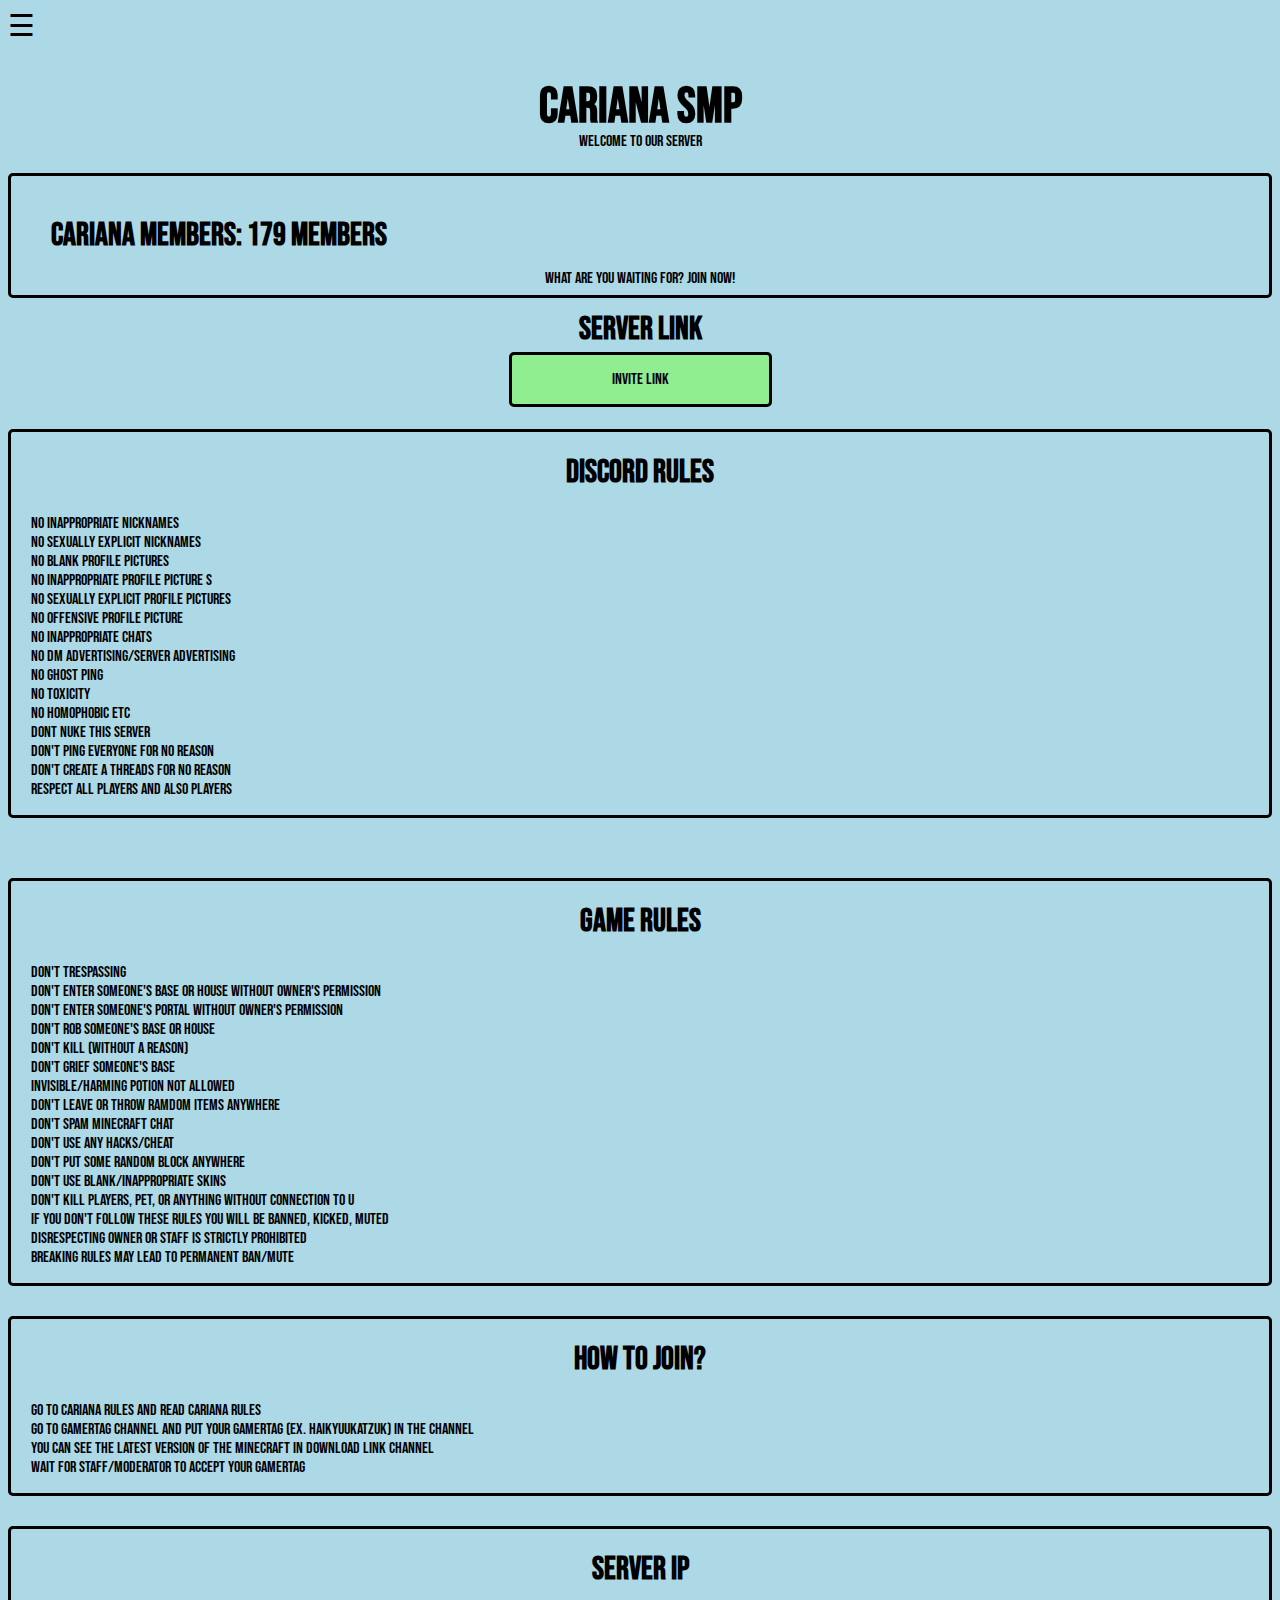
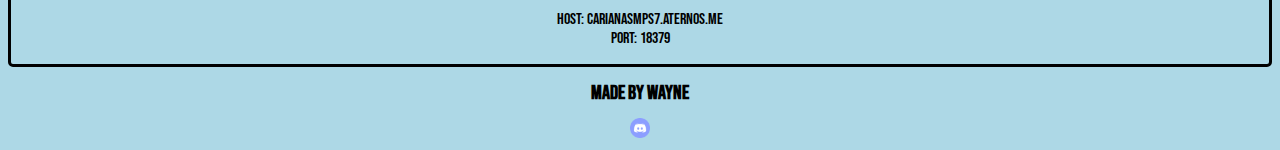
<file: index.html>
<!DOCTYPE html>
<html>

<head>
  <meta charset="utf-8">
  <meta name="viewport" content="width=device-width">
  <title>CARIANA SMP</title>
  <link rel="stylesheet" href="style.css">
</head>

<body>
  <div id="mySidenav" class="sidenav">
  <a href="javascript:void(0)" class="closebtn" onclick="closeNav()">&times;</a>
  <a href="index.html">HOME</a>
  <a href="moderators.html">MODERATORS</a>
  <a href="server-ip.html">SERVER IP</a>
  <a href="rules.html">RULES</a>
  </div>
  <span style="font-size:30px;cursor:pointer" onclick="openNav()">&#9776;</span>
  <div class="page-title">
    <h1 class="cariana-smp">CARIANA SMP</h1>
    <p class="cariana-welcome">WELCOME TO OUR SERVER</p>
  </div>
  <div class="members">
    <h1 class="server-members">CARIANA MEMBERS: 179 MEMBERS</h1>
    <p class="recruit">WHAT ARE YOU WAITING FOR? JOIN NOW!</p>
  </div>
  <div class="discord-invite">
    <h1 class="discord-title">SERVER LINK</h1>
    <center>
    <a href="https://discord.gg/ZFk8WZcnVs" class="discord-link">INVITE LINK</a>
    </center>
  </div>
  <div class="server-rules">
    <h1 class="discord-title">DISCORD RULES</h1>
    <p class="discord-rules">
NO INAPPROPRIATE NICKNAMES <br>
NO SEXUALLY EXPLICIT NICKNAMES <br>
NO BLANK PROFILE PICTURES <br>
NO INAPPROPRIATE PROFILE PICTURE S<br>
NO SEXUALLY EXPLICIT PROFILE PICTURES <br>
NO OFFENSIVE PROFILE PICTURE <br>
NO INAPPROPRIATE CHATS <br>
NO DM ADVERTISING/SERVER ADVERTISING<br>
NO GHOST PING<br>
NO TOXICITY <br>
NO HOMOPHOBIC ETC <br>
DONT NUKE THIS SERVER<br>
DON'T PING EVERYONE FOR NO REASON<br>
DON'T CREATE A THREADS FOR NO REASON <br>
RESPECT ALL PLAYERS AND ALSO PLAYERS <br>
    </p>
  </div>
<div class="game-rules">
  <h1 class="game-title">GAME RULES</h1>
<p class="game-read">
Don't Trespassing <br>
Don't Enter Someone's Base Or House without Owner's Permission <br>
Don't Enter Someone's Portal without Owner's Permission <br>
Don't Rob Someone's Base Or House <br>
Don't Kill (Without A Reason) <br>
Don't Grief Someone's Base <br>
Invisible/Harming Potion Not Allowed <br>
Don't Leave Or Throw Ramdom Items Anywhere <br>
Don't Spam Minecraft Chat <br>
Don't Use Any Hacks/Cheat <br>
Don't Put Some Random Block Anywhere <br>
Don't Use Blank/Inappropriate Skins <br>
Don't Kill Players, Pet, or anything without connection to u <br>
If You Don't Follow These Rules You Will Be Banned, Kicked, Muted <br>
Disrespecting Owner Or Staff Is Strictly Prohibited <br>
Breaking Rules May Lead to Permanent Ban/Mute <br>
 </p>
</div>
  </div>
  <div class="tutorial-join">
    <h1 class="how-to-join">HOW TO JOIN?</h1>
    <p class="join-tutorial">
      GO TO CARIANA RULES AND READ CARIANA RULES <br>
      GO TO GAMERTAG CHANNEL AND PUT YOUR GAMERTAG (ex. HaikyuuKatzuk) IN THE CHANNEL <br>
      YOU CAN SEE THE LATEST VERSION OF THE MINECRAFT IN DOWNLOAD LINK CHANNEL <br>
      WAIT FOR STAFF/MODERATOR TO ACCEPT YOUR GAMERTAG <br>
    </p>
  </div>
  <div class="ip-port">
    <h1 class="ip-title">SERVER IP</h1>
    <p class="server-ip">
      HOST: CARIANASMPS7.aternos.me <br>
      PORT: 18379 <br>
    </p>
  </div>
  <h1 class="credits">MADE BY WAYNE</h1>
  <center>
  <a href="https://discord.com/users/831691874699444234"><img src="3532815.png" alt="discord-logo" class="discord-logo"></a>
  </center>
  <script src="script.js"></script>
</body>

</html>
</file>
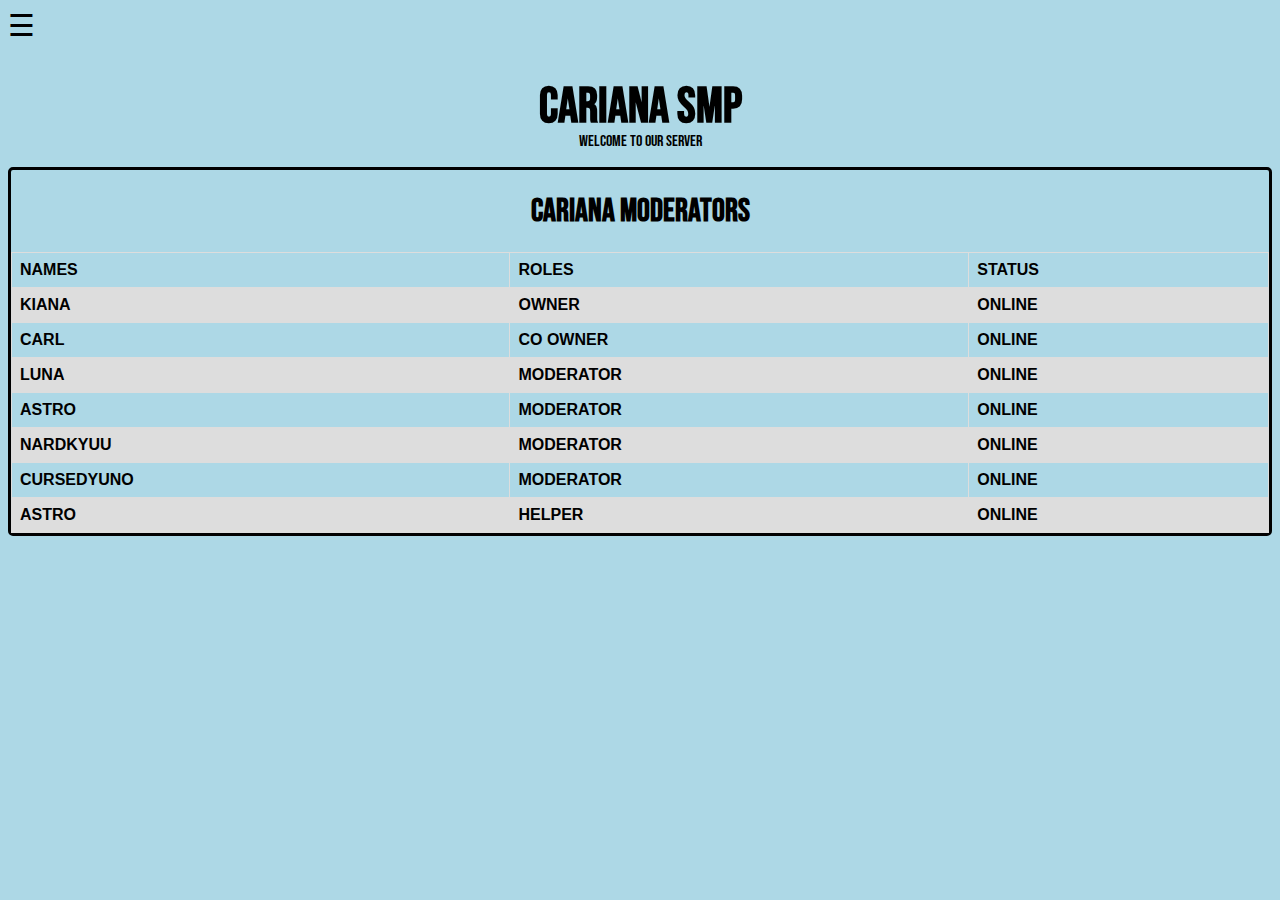
<file: moderators.html>
<!DOCTYPE html>
<html>

<head>
  <meta charset="utf-8">
  <meta name="viewport" content="width=device-width">
  <title>CARIANA SMP</title>
  <link rel="stylesheet" href="moderators.css">
</head>

<body>
  <div id="mySidenav" class="sidenav">
  <a href="javascript:void(0)" class="closebtn" onclick="closeNav()">&times;</a>
  <a href="index.html">HOME</a>
  <a href="moderators.html">MODERATORS</a>
  <a href="server-ip.html">SERVER IP</a>
  <a href="rules.html">RULES</a>
  </div>
  <span style="font-size:30px;cursor:pointer" onclick="openNav()">&#9776;</span>
  <div class="page-title">
    <h1 class="cariana-smp">CARIANA SMP</h1>
    <p class="cariana-welcome">WELCOME TO OUR SERVER</p>
  </div>
  <div class="moderators">
    <h1 class="cariana-mod">
      CARIANA MODERATORS 
    </h1>
    <table>
      <tr>
        <th>NAMES</th>
        <th>ROLES</th>
        <th>STATUS</th>
      </tr>
      <tr>
        <th>KIANA</th>
        <th>OWNER</th>
        <th>ONLINE</th>
      </tr>
      <tr>
        <th>CARL</th>
        <th>CO OWNER</th>
        <th>ONLINE</th>
      </tr>
      <tr>
        <th>LUNA</th>
        <th>MODERATOR</th>
        <th>ONLINE</th>
      </tr>
      <tr>
        <th>ASTRO</th>
        <th>MODERATOR</th>
        <th>ONLINE</th>
      </tr>
      <tr>
        <th>NARDKYUU</th>
        <th>MODERATOR</th>
        <th>ONLINE</th>
      </tr>
       <tr>
         <th>CURSEDYUNO</th>
         <th>MODERATOR</th>
         <th>ONLINE</th>
       </tr>
      <tr>
        <th>ASTRO</th>
        <th>HELPER</th>
        <th>ONLINE</th>
          </tr>
    </table>
  <script src="moderators.js"></script>
</body>

</html>
</file>
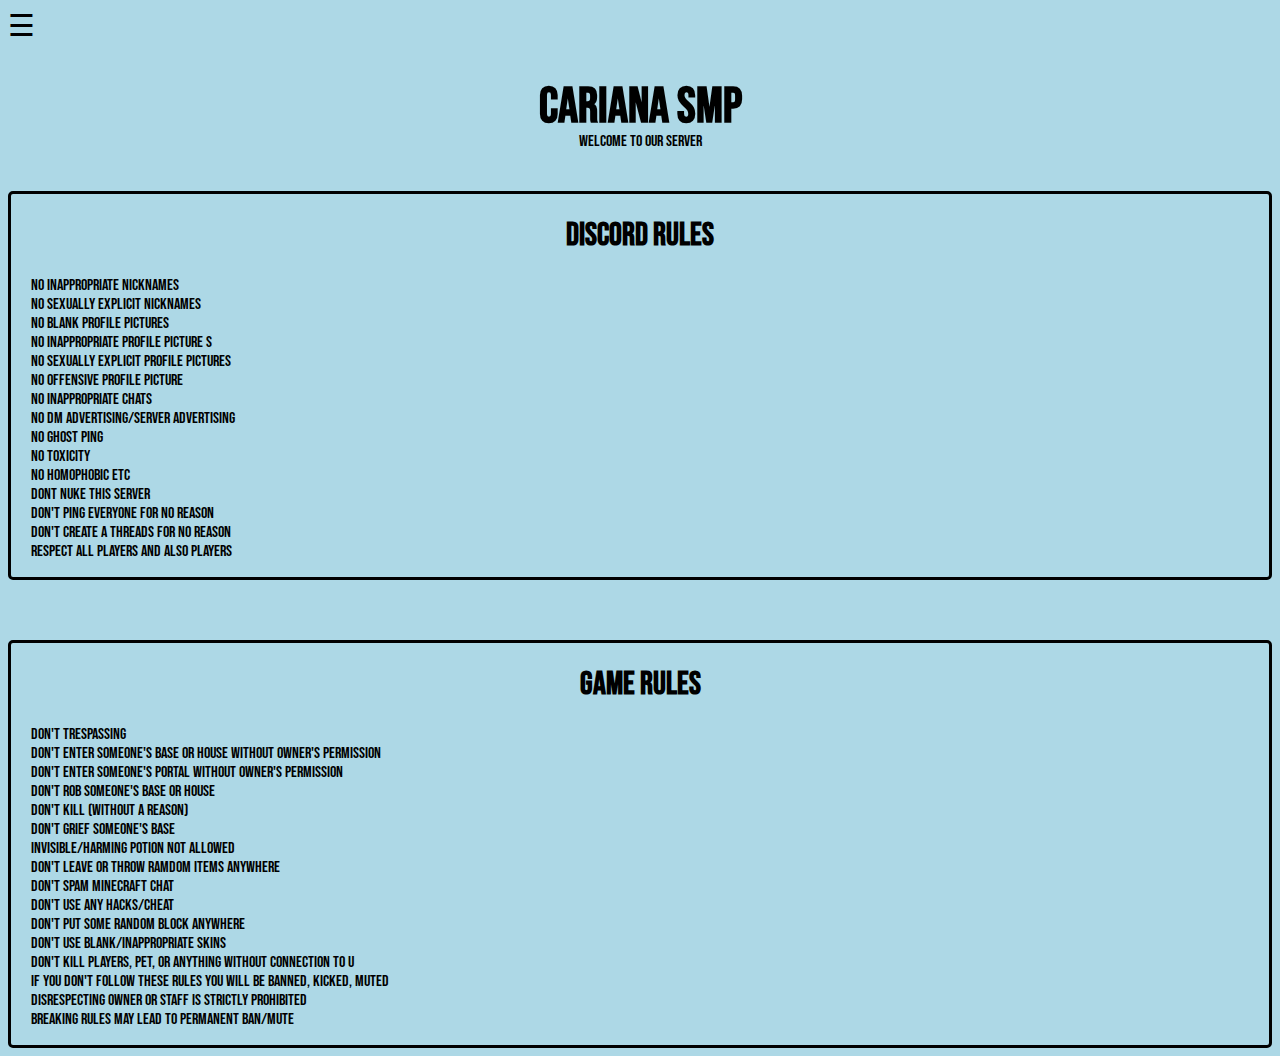
<file: rules.html>
<!DOCTYPE html>
<html>

<head>
  <meta charset="utf-8">
  <meta name="viewport" content="width=device-width">
  <title>CARIANA SMP</title>
  <link rel="stylesheet" href="rules.css">
</head>

<body>
  <div id="mySidenav" class="sidenav">
  <a href="javascript:void(0)" class="closebtn" onclick="closeNav()">&times;</a>
  <a href="index.html">HOME</a>
  <a href="moderators.html">MODERATORS</a>
  <a href="server-ip.html">SERVER IP</a>
  <a href="rules.html">RULES</a>
  </div>
  <span style="font-size:30px;cursor:pointer" onclick="openNav()">&#9776;</span>
  <div class="page-title">
    <h1 class="cariana-smp">CARIANA SMP</h1>
    <p class="cariana-welcome">WELCOME TO OUR SERVER</p>
  </div>
    <div class="server-rules">
    <h1 class="discord-title">DISCORD RULES</h1>
    <p class="discord-rules">
NO INAPPROPRIATE NICKNAMES <br>
NO SEXUALLY EXPLICIT NICKNAMES <br>
NO BLANK PROFILE PICTURES <br>
NO INAPPROPRIATE PROFILE PICTURE S<br>
NO SEXUALLY EXPLICIT PROFILE PICTURES <br>
NO OFFENSIVE PROFILE PICTURE <br>
NO INAPPROPRIATE CHATS <br>
NO DM ADVERTISING/SERVER ADVERTISING<br>
NO GHOST PING<br>
NO TOXICITY <br>
NO HOMOPHOBIC ETC <br>
DONT NUKE THIS SERVER<br>
DON'T PING EVERYONE FOR NO REASON<br>
DON'T CREATE A THREADS FOR NO REASON <br>
RESPECT ALL PLAYERS AND ALSO PLAYERS <br>
    </p>
    </div>
  <div class="game-rules">
  <h1 class="game-title">GAME RULES</h1>
<p class="game-read">
Don't Trespassing <br>
Don't Enter Someone's Base Or House without Owner's Permission <br>
Don't Enter Someone's Portal without Owner's Permission <br>
Don't Rob Someone's Base Or House <br>
Don't Kill (Without A Reason) <br>
Don't Grief Someone's Base <br>
Invisible/Harming Potion Not Allowed <br>
Don't Leave Or Throw Ramdom Items Anywhere <br>
Don't Spam Minecraft Chat <br>
Don't Use Any Hacks/Cheat <br>
Don't Put Some Random Block Anywhere <br>
Don't Use Blank/Inappropriate Skins <br>
Don't Kill Players, Pet, or anything without connection to u <br>
If You Don't Follow These Rules You Will Be Banned, Kicked, Muted <br>
Disrespecting Owner Or Staff Is Strictly Prohibited <br>
Breaking Rules May Lead to Permanent Ban/Mute <br>
 </p>
</div>
</div>
  <script src="rules.js"></script>
</body>

</html>
</file>
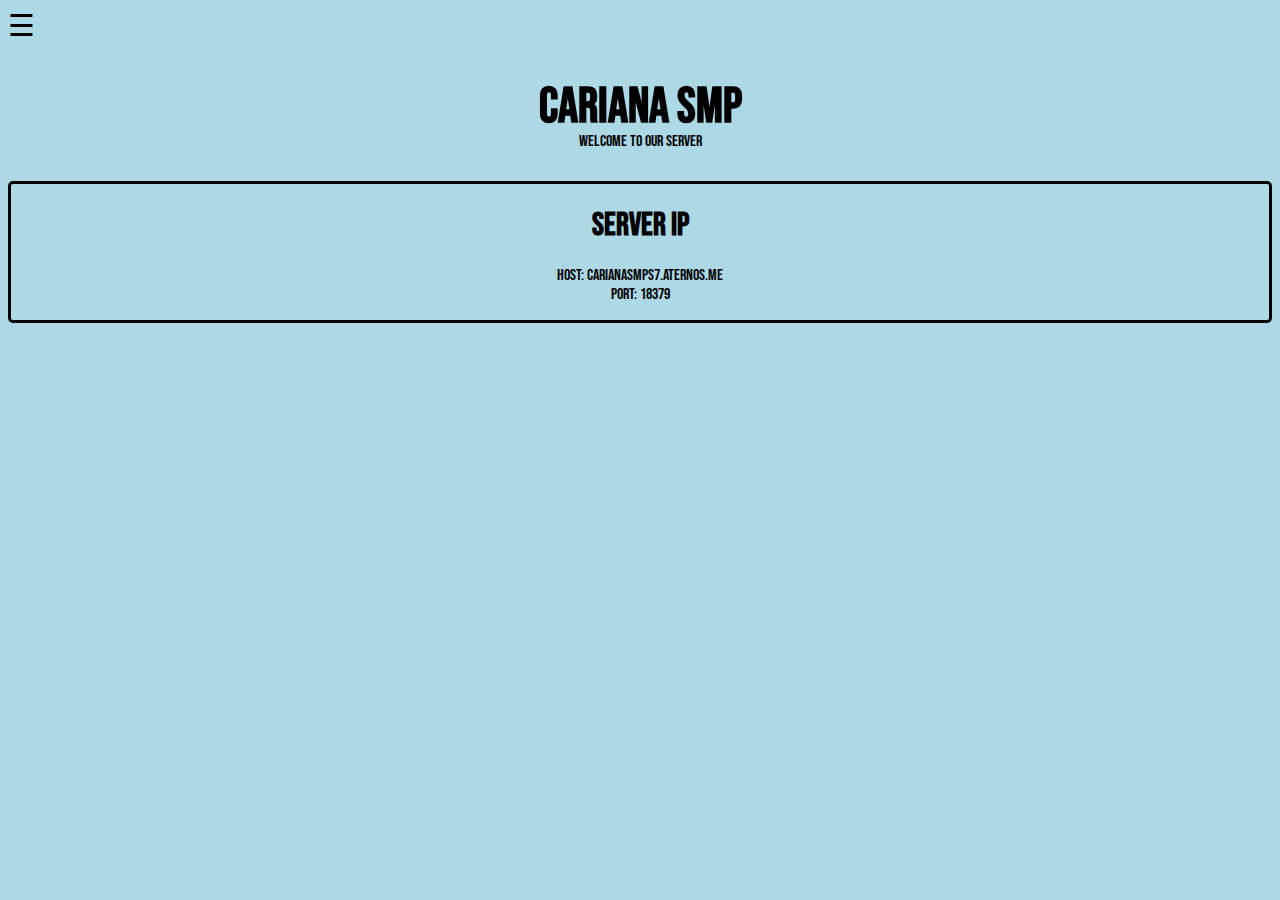
<file: server-ip.html>
<!DOCTYPE html>
<html>

<head>
  <meta charset="utf-8">
  <meta name="viewport" content="width=device-width">
  <title>CARIANA SMP</title>
  <link rel="stylesheet" href="server-ip.css">
</head>

<body>
  <div id="mySidenav" class="sidenav">
  <a href="javascript:void(0)" class="closebtn" onclick="closeNav()">&times;</a>
  <a href="index.html">HOME</a>
  <a href="moderators.html">MODERATORS</a>
  <a href="server-ip.html">SERVER IP</a>
  <a href="rules.html">RULES</a>
  </div>
  <span style="font-size:30px;cursor:pointer" onclick="openNav()">&#9776;</span>
  <div class="page-title">
    <h1 class="cariana-smp">CARIANA SMP</h1>
    <p class="cariana-welcome">WELCOME TO OUR SERVER</p>
  </div>
  <div class="ip-port">
    <h1 class="ip-title">SERVER IP</h1>
    <p class="server-ip">
      HOST: CARIANASMPS7.aternos.me <br>
      PORT: 18379 <br>
    </p>
  </div>
  <script src="server-ip.js"></script>
</body>

</html>
</file>
<file: style.css>
@import url('https://fonts.googleapis.com/css2?family=Bebas+Neue&display=swap');
body {
  background-color: lightblue;
}
.sidenav {
  height: 100%;
  width: 0;
  position: fixed;
  z-index: 1;
  top: 0;
  left: 0;
  background-color: #111;
  overflow-x: hidden;
  transition: 0.5s;
  padding-top: 60px;
  font-family: 'Bebas Neue', sans-serif;
}
.sidenav a {
  padding: 8px 8px 8px 32px;
  text-decoration: none;
  font-size: 25px;
  color: #818181;
  display: block;
  transition: 0.3s;
}
.sidenav a:hover {
  color: #f1f1f1;
}
.sidenav .closebtn {
  position: absolute;
  top: 0;
  right: 25px;
  font-size: 36px;
  margin-left: 50px;
}
@media screen and (max-height: 450px) {
  .sidenav {padding-top: 15px;}
  .sidenav a {font-size: 18px;}
}
.cariana-smp {
  font-family: 'Bebas Neue', sans-serif;
  font-size: 50px;
  text-align: center;
}
.cariana-welcome {
  font-family: 'Bebas Neue', sans-serif;
  text-align: center;
  margin-top: -1cm;
}
.server-members {
  font-family: 'Bebas Neue', sans-serif;
  border: solid;
  border-radius: 5px;
  padding: 40px;
}
.recruit {
  font-family: 'Bebas Neue', sans-serif;
  text-align: center;
  margin-top: -50px;
}
.discord-title {
  font-family: 'Bebas Neue', sans-serif;
  text-align: center;
}
.discord-link {
  text-decoration: none;
  font-family: 'Bebas Neue', sans-serif;
  color: black;
  background-color: lightgreen;
  border: solid;
  border-radius: 5px;
  padding: 15px;
  padding-left: 100px;
  padding-right: 100px;
}
.server-rules {
  border: solid;
  border-radius: 5px;
  margin-top: 40px;
}
.discord-rules {
  font-family: 'Bebas Neue', sans-serif;
  margin-left: 20px;
}
.game-rules {
  font-family: 'Bebas Neue', sans-serif;
  border: solid;
  border-radius: 5px;
  margin-top: 60px;
}
.game-title {
  text-align: center;
}
.game-read {
  margin-left: 20px;
}
.tutorial-join {
  border: solid;
  border-radius: 5px;
  margin-top: 30px;
}
.how-to-join {
  font-family: 'Bebas Neue', sans-sefif;
  text-align: center;
}
.join-tutorial {
  font-family: 'Bebas Neue', sans-serif;
  margin-left: 20px;
}
.server-ip {
  font-family: 'Bebas Neue', sans-serif;
  text-align: center;
}
.ip-port {
  border: solid;
  border-radius: 5px;
  margin-top: 30px;
}
.ip-title {
  font-family: 'Bebas Neue', sans-sefif;
  text-align: center;
}
.server-ip {
  font-family: 'Bebas Neue', sans-serif;
}
.credits {
  font-family: 'Bebas Neue', sans-serif;
  font-size: 20px;
  text-align: center;
}
.discord-logo {
  height: 20px;
}
</file>
<file: moderators.css>
@import url('https://fonts.googleapis.com/css2?family=Bebas+Neue&display=swap');
body {
  background-color: lightblue;
}
.sidenav {
  height: 100%;
  width: 0;
  position: fixed;
  z-index: 1;
  top: 0;
  left: 0;
  background-color: #111;
  overflow-x: hidden;
  transition: 0.5s;
  padding-top: 60px;
  font-family: 'Bebas Neue', sans-serif;
}
.sidenav a {
  padding: 8px 8px 8px 32px;
  text-decoration: none;
  font-size: 25px;
  color: #818181;
  display: block;
  transition: 0.3s;
}
.sidenav a:hover {
  color: #f1f1f1;
}
.sidenav .closebtn {
  position: absolute;
  top: 0;
  right: 25px;
  font-size: 36px;
  margin-left: 50px;
}
@media screen and (max-height: 450px) {
  .sidenav {padding-top: 15px;}
  .sidenav a {font-size: 18px;}
}
.cariana-smp {
  font-family: 'Bebas Neue', sans-serif;
  font-size: 50px;
  text-align: center;
}
.cariana-welcome {
  font-family: 'Bebas Neue', sans-serif;
  text-align: center;
  margin-top: -1cm;
}
.moderators {
  border: solid;
  border-radius: 5px;
}
.cariana-mod {
  font-family: 'Bebas Neue', sans-serif;
  text-align: center;
}
table {
  font-family: arial, sans-serif;
  border-collapse: collapse;
  width: 100%;
}

td, th {
  border: 1px solid #dddddd;
  text-align: left;
  padding: 8px;
}

tr:nth-child(even) {
  background-color: #dddddd;
}
</file>
<file: rules.css>
@import url('https://fonts.googleapis.com/css2?family=Bebas+Neue&display=swap');
body {
  background-color: lightblue;
}
.sidenav {
  height: 100%;
  width: 0;
  position: fixed;
  z-index: 1;
  top: 0;
  left: 0;
  background-color: #111;
  overflow-x: hidden;
  transition: 0.5s;
  padding-top: 60px;
  font-family: 'Bebas Neue', sans-serif;
}
.sidenav a {
  padding: 8px 8px 8px 32px;
  text-decoration: none;
  font-size: 25px;
  color: #818181;
  display: block;
  transition: 0.3s;
}
.sidenav a:hover {
  color: #f1f1f1;
}
.sidenav .closebtn {
  position: absolute;
  top: 0;
  right: 25px;
  font-size: 36px;
  margin-left: 50px;
}
@media screen and (max-height: 450px) {
  .sidenav {padding-top: 15px;}
  .sidenav a {font-size: 18px;}
}
.cariana-smp {
  font-family: 'Bebas Neue', sans-serif;
  font-size: 50px;
  text-align: center;
}
.cariana-welcome {
  font-family: 'Bebas Neue', sans-serif;
  text-align: center;
  margin-top: -1cm;
}
.server-rules {
  border: solid;
  border-radius: 5px;
  margin-top: 40px;
}
.discord-rules {
  font-family: 'Bebas Neue', sans-serif;
  margin-left: 20px;
}
.game-rules {
  font-family: 'Bebas Neue', sans-serif;
  border: solid;
  border-radius: 5px;
  margin-top: 60px;
}
.game-title {
  text-align: center;
}
.discord-rules {
  font-family: 'Bebas Neue', sans-serif;
  margin-left: 20px;
}
.discord-title {
  font-family: 'Bebas Neue', sans-serif;
  text-align: center;
}
.game-read {
  margin-left: 20px;
}
</file>
<file: server-ip.css>
@import url('https://fonts.googleapis.com/css2?family=Bebas+Neue&display=swap');
body {
  background-color: lightblue;
}
.sidenav {
  height: 100%;
  width: 0;
  position: fixed;
  z-index: 1;
  top: 0;
  left: 0;
  background-color: #111;
  overflow-x: hidden;
  transition: 0.5s;
  padding-top: 60px;
  font-family: 'Bebas Neue', sans-serif;
}
.sidenav a {
  padding: 8px 8px 8px 32px;
  text-decoration: none;
  font-size: 25px;
  color: #818181;
  display: block;
  transition: 0.3s;
}
.sidenav a:hover {
  color: #f1f1f1;
}
.sidenav .closebtn {
  position: absolute;
  top: 0;
  right: 25px;
  font-size: 36px;
  margin-left: 50px;
}
@media screen and (max-height: 450px) {
  .sidenav {padding-top: 15px;}
  .sidenav a {font-size: 18px;}
}
.cariana-smp {
  font-family: 'Bebas Neue', sans-serif;
  font-size: 50px;
  text-align: center;
}
.cariana-welcome {
  font-family: 'Bebas Neue', sans-serif;
  text-align: center;
  margin-top: -1cm;
}
.server-ip {
  font-family: 'Bebas Neue', sans-serif;
  text-align: center;
}
.ip-port {
  border: solid;
  border-radius: 5px;
  margin-top: 30px;
}
.ip-title {
  font-family: 'Bebas Neue', sans-sefif;
  text-align: center;
}
.server-ip {
  font-family: 'Bebas Neue', sans-serif;
}
</file>
